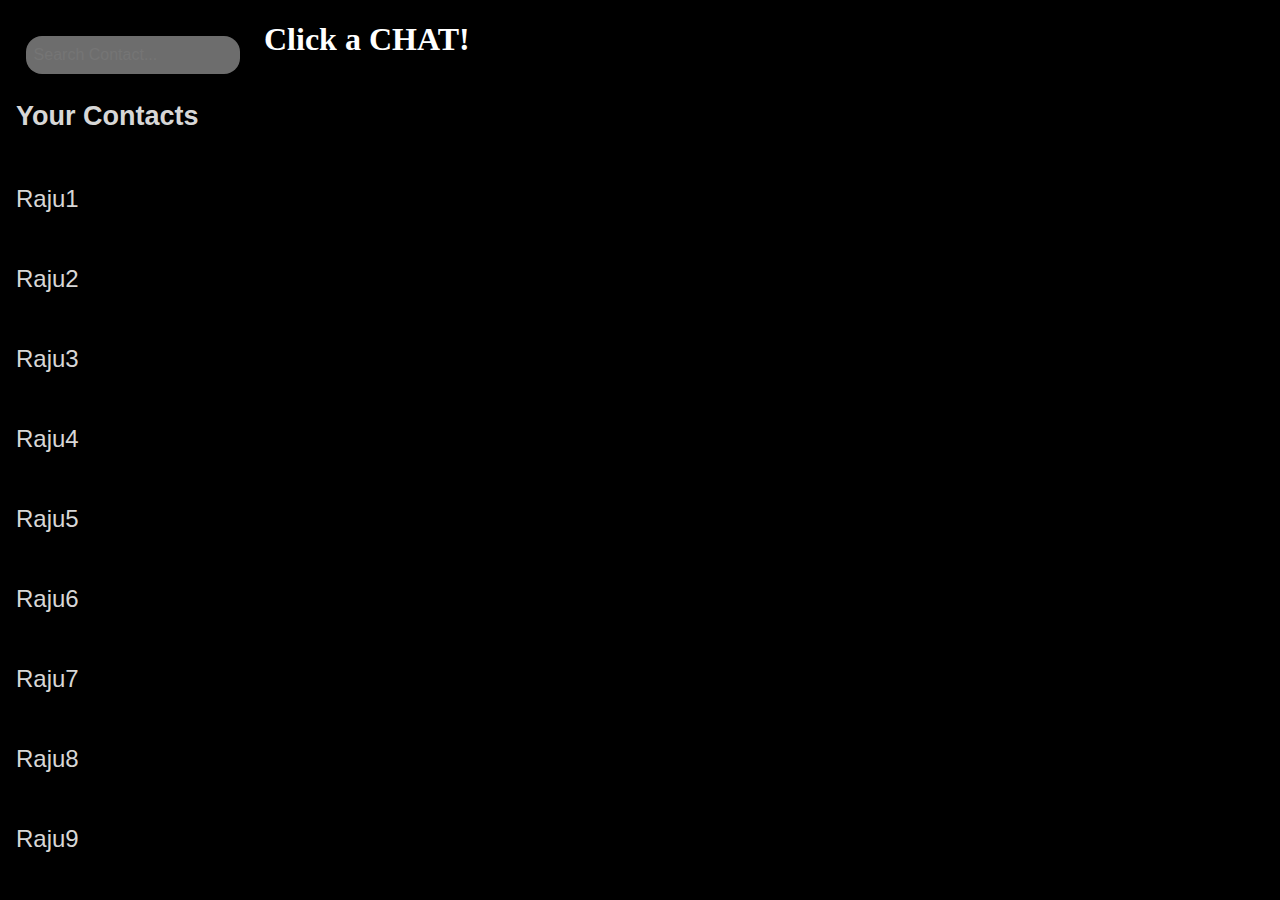
<file: index.html>
<!DOCTYPE html>
<html lang="en">
  <head>
    <meta charset="UTF-8" />
    <meta name="viewport" content="width=device-width, initial-scale=1.0" />
    <title>Document</title>
    <link rel="stylesheet" href="./styles.css" />

    <link rel="manifest" href="/manifest.json" />
  </head>
  <body>
    <div class="container">
      <div class="leftDiv">
        <input
          type="text"
          name="search"
          id="search"
          placeholder="Search Contact..."
        />

        <p class="heading">Your Contacts</p>
        <ul class="contacts" id="contacts"></ul>
      </div>
      <div class="rightDiv">
        <iframe
          id="inlineFrameExample"
          title="Inline Frame Example"
          width="300"
          height="200"
          src="./t.html"
        >
        </iframe>
      </div>
    </div>
    <script src="./script.js"></script>

    <script>
      if ("serviceWorker" in navigator) {
        window.addEventListener("load", () => {
          navigator.serviceWorker
            .register("./service-worker.js")
            .then((registration) => {
              console.log(
                "Service Worker registered with scope:",
                registration.scope
              );
            })
            .catch((error) => {
              console.error("Service Worker registration failed:", error);
            });
        });
      }
    </script>
  </body>
</html>
</file>
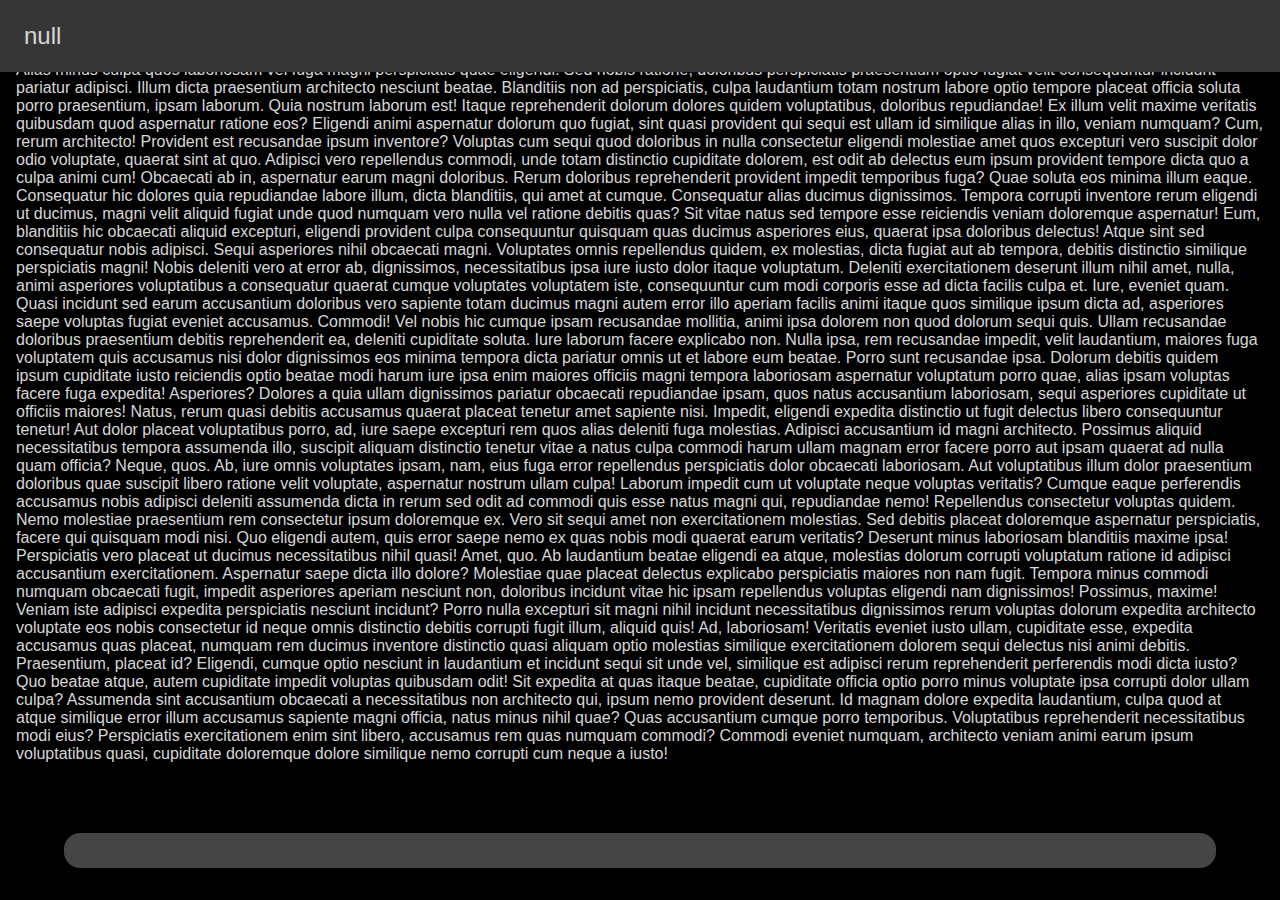
<file: chat.html>
<!DOCTYPE html>
<html lang="en">
  <head>
    <meta charset="UTF-8" />
    <meta name="viewport" content="width=device-width, initial-scale=1.0" />
    <title>Document</title>
    <link rel="stylesheet" href="./styles2.css" />
  </head>
  <body>
    <header></header>
    <input type="text" name="typeSpace" id="typeSpace">
    <div class="messages">Lorem ipsum dolor sit amet, consectetur adipisicing elit. Cum, exercitationem, illum natus debitis aliquid, ipsam expedita nisi recusandae perferendis nulla id doloremque aperiam temporibus! Excepturi perspiciatis dolore eum assumenda veritatis!
    Quis possimus nam voluptates, corrupti recusandae voluptatem eveniet reprehenderit accusantium iure earum nulla, at rerum, perspiciatis doloribus consectetur neque itaque quam sapiente! Itaque aperiam repudiandae inventore odio deleniti eaque quas!
    Placeat nisi voluptatem pariatur illo! Distinctio in deserunt tenetur repellat aliquam! Nostrum dolore natus neque. Libero eligendi, voluptates esse quia reiciendis tempore. Alias numquam ea molestias commodi dignissimos totam nulla.
    Illo doloribus facilis iure quisquam odio vitae eveniet harum dolor a est assumenda, quos beatae porro eius et voluptate repudiandae delectus explicabo unde quia alias quibusdam? Quia expedita asperiores perspiciatis?
    Commodi illo quia maiores, at sunt repudiandae, aliquam sapiente pariatur in, magnam ratione id enim veritatis dolorem cupiditate necessitatibus ipsum nostrum dolor a quis eius. Minima, consequuntur. Dolor, nobis consequatur?
    Molestiae nam distinctio reprehenderit ab repellendus, deleniti architecto sunt ea reiciendis doloremque quas debitis quia fugiat, aperiam id quod. Earum animi error molestiae necessitatibus inventore dolorem totam nisi quidem est.
    Obcaecati impedit aliquam quisquam repellat magnam dolorem. Animi laborum repellendus voluptas dolorum eius, laudantium, maxime exercitationem totam nesciunt omnis cupiditate magnam error nemo voluptate tempora reiciendis fugiat atque eveniet corrupti.
    Quibusdam cum nesciunt quis eos saepe, corrupti quam. Fuga quisquam vel a minus. Quos, doloremque? Perferendis illo soluta fugiat deleniti, porro officia? Officia architecto doloribus porro quidem, iusto reprehenderit quod?
    Numquam veniam eius sapiente? Aut, quam. Ea inventore optio ducimus libero reprehenderit cumque aliquid earum illo delectus. Dolorum officiis officia sapiente nulla nihil laudantium qui tempore, maiores corrupti molestiae ipsa.
    Temporibus unde eius inventore ad, reiciendis rem veniam odit qui, rerum fugit laboriosam, non modi in repudiandae praesentium perspiciatis quaerat culpa beatae expedita deserunt adipisci. Pariatur quasi ipsum a et.
    Corrupti hic dicta rerum veritatis! Non molestiae vero eligendi, unde reprehenderit nam incidunt quibusdam sed inventore molestias sint soluta! Ratione atque esse aspernatur possimus, error veniam laudantium ducimus eaque enim?
    Suscipit sequi eveniet vitae adipisci veritatis aperiam dolorem, dolore esse corporis voluptate consectetur eligendi modi quo voluptates cum laboriosam eos perspiciatis debitis nihil id ducimus! Ut sunt explicabo cum veritatis?
    Voluptatibus repellendus recusandae consectetur? Debitis enim commodi reprehenderit, animi ducimus fugit in. Incidunt, sit sed? Aut, adipisci obcaecati tempore expedita accusamus ad, quasi tempora pariatur dolorum, sunt blanditiis nam error.
    Nobis asperiores incidunt sequi error, distinctio temporibus doloribus reprehenderit aspernatur tempora cupiditate nesciunt repudiandae magni suscipit unde, fugiat atque eos dignissimos recusandae aliquid! Eum sequi doloremque voluptatem sit ea. Quisquam!
    Blanditiis veniam debitis explicabo quam expedita earum. Ea ut sequi aliquam quam consequatur ad veritatis earum quasi magni, saepe deleniti neque laborum, non debitis dolorum! Voluptatum modi ea quod autem?
    Nemo ipsam tenetur nostrum, culpa similique dolores incidunt nam porro ratione est placeat! Magnam culpa, quisquam tenetur, tempore unde delectus numquam laudantium, fugit facere ut repudiandae quibusdam facilis iure itaque.
    Esse nihil, eum rerum officia, laboriosam qui cum quisquam quaerat ducimus porro natus sint in minus. Temporibus veniam quae iusto, voluptates labore ad cum, iure dolorem doloremque voluptatibus placeat animi.
    Blanditiis eveniet velit magnam ab labore aliquid iusto molestias aliquam rem voluptatibus quidem cupiditate reprehenderit obcaecati, error necessitatibus tempora hic architecto a officia laborum iste accusamus numquam ut. Explicabo, laborum!
    Modi, quibusdam rerum. Qui dolor quaerat laboriosam sunt ut quo alias ratione corporis ipsum quibusdam modi sed pariatur, ab soluta aliquid voluptatibus explicabo! Hic voluptates qui dolorem officiis odit eos!
    Quos voluptatibus magnam magni consequuntur atque odit esse veniam at molestiae. Natus omnis tempore, quasi saepe quaerat alias, ipsum aspernatur molestias deserunt eveniet optio laudantium repudiandae illum officiis consequuntur eius?
    Recusandae inventore vero molestiae? Ratione tempore nam consequuntur provident eaque? Repellat id tempora hic dolores reprehenderit in unde. Nam voluptas reprehenderit nemo quis quae temporibus dolores ad ratione voluptates! Nulla.
    Commodi sit aspernatur dolorum, aliquam quod quae. Minima ratione, quaerat atque nesciunt ipsam explicabo exercitationem commodi! Officiis, minus dolores sed sequi numquam ullam cum sit quasi aliquid, explicabo quidem quam.
    Explicabo, sed. Quas quis assumenda esse unde sed doloribus fuga pariatur consectetur perferendis officiis a suscipit, rem temporibus cum nulla error provident, ea earum explicabo, accusamus est. Optio, explicabo ipsam.
    Perferendis saepe eligendi delectus nobis, et corrupti ratione sunt qui libero consequuntur dolores fugiat? Nemo vel neque nostrum illum laborum hic, tempore et omnis doloribus exercitationem nulla quae sed! Sequi.
    Possimus saepe veritatis soluta blanditiis? Cum, sunt assumenda enim, accusamus inventore ipsa corrupti sapiente iusto soluta aperiam alias esse, fugit necessitatibus minima. Incidunt accusamus adipisci sed voluptatem autem eius? Praesentium.
    Officia expedita aspernatur, eos fugit ex sequi blanditiis modi inventore totam velit aut delectus aliquam! Aspernatur numquam beatae, commodi omnis accusamus facilis sit? Blanditiis tempore itaque, id similique porro aspernatur.
    Voluptatem, nostrum modi enim cupiditate, eum, omnis eligendi aliquid necessitatibus velit iure ipsum quaerat commodi esse dolor explicabo nemo impedit. Veniam totam enim perferendis, aliquam sunt necessitatibus vero quod inventore.
    Repellendus impedit dolor sed delectus numquam omnis nisi, hic harum? Aut ab voluptas porro officiis eum officia perspiciatis commodi explicabo expedita, dolorum blanditiis sequi id suscipit quis rem mollitia repellat!
    Magni nostrum, officia commodi delectus culpa alias maiores facere doloremque facilis eveniet ex iste nesciunt nam repellat non neque sunt magnam deleniti incidunt maxime? Molestiae doloribus consectetur magni asperiores similique?
    Deserunt quos eius odio laborum culpa. Debitis quisquam error, dolorum non repellendus, voluptates necessitatibus accusantium tempore accusamus magnam cum sed expedita molestias aliquam. Veritatis, eius accusamus dolorem nihil asperiores odit!
    Natus voluptatibus expedita cupiditate tempora, laudantium numquam consectetur error voluptates qui deleniti dicta eos explicabo tempore. Nesciunt beatae veniam facere quis nam velit aspernatur dicta odit unde, excepturi magnam ullam!
    Quos ab neque commodi quas tempora dolor ullam, obcaecati tempore, excepturi dolores aperiam natus facere unde voluptatum similique. Autem modi iure itaque animi eos cumque ea fugit quam sequi? Odit.
    Modi placeat cumque blanditiis. Dolore ea alias optio fugiat vel, consequuntur aut praesentium debitis tempora ab, animi delectus nobis dicta. Qui sequi necessitatibus natus dolorem explicabo nesciunt adipisci quis mollitia.
    Praesentium temporibus voluptatibus, excepturi unde inventore maiores voluptatum a veritatis sed, eius dignissimos vitae eos tenetur ipsum incidunt expedita. Est possimus quaerat deserunt necessitatibus recusandae doloremque illum, ab dolor inventore!
    Vel atque quaerat, ipsum praesentium sapiente sed nisi reiciendis ab laudantium voluptas beatae, consequuntur velit temporibus fugiat quibusdam recusandae ad nostrum voluptatibus. Totam earum quae voluptatum excepturi architecto aut nostrum!
    Nulla temporibus amet, expedita at corrupti nam libero ab vel quidem reprehenderit obcaecati quos dolores deleniti ipsa autem sequi in ullam laudantium? Harum, at deleniti. Incidunt pariatur culpa porro aliquid.
    Dolor officiis at nisi mollitia, culpa nemo id amet commodi vero, ab laborum fugiat aperiam odit? Sed mollitia vel eligendi. Iure suscipit blanditiis vitae eveniet quas officia dolorum facilis voluptatibus.
    Vitae corrupti repellendus natus, laboriosam recusandae praesentium eos veniam ex, fuga odit mollitia sint numquam expedita ea assumenda corporis! Eum, ab expedita. Doloremque non distinctio, ut magni ullam ducimus impedit.
    Perferendis sit itaque earum commodi excepturi? Ea dolorem laborum expedita eos voluptatum veritatis itaque doloremque hic inventore et cum, ab nisi voluptas fuga. Eveniet numquam, distinctio ea aliquid architecto incidunt.
    Magni ipsam minima voluptatem facilis natus iusto eligendi vero iure. Labore omnis ipsam voluptas doloribus quidem, accusamus cumque, porro alias ab ut voluptate quo distinctio deserunt tempora? Ducimus, fugit ea.
    Et natus culpa inventore! Nam nobis expedita incidunt unde a totam ex, recusandae rem ipsam, necessitatibus distinctio molestias suscipit numquam fugit soluta ad minus esse dolores deleniti. Delectus, sit ad.
    Velit animi nesciunt assumenda fugiat explicabo recusandae fuga nam, commodi deserunt aut dicta vel non possimus dolorem quo necessitatibus voluptates, quod aliquid architecto? Repellat cumque saepe doloribus blanditiis laudantium ipsa.
    Neque, laboriosam enim animi omnis voluptatibus cumque expedita doloremque praesentium aspernatur totam quam explicabo, error in pariatur officiis magnam! Inventore praesentium, eaque atque maiores repudiandae accusamus nostrum laboriosam nemo voluptatem.
    Expedita voluptate mollitia labore harum in magni! Reiciendis dolorum doloribus minus ad, fugit eius officiis odit unde corporis. Ratione recusandae molestias earum dolorem aut voluptates consequatur. A, dolor! Nesciunt, ex!
    Soluta consectetur iure eveniet perspiciatis quasi reiciendis iste praesentium omnis quibusdam vero ratione minima, aperiam tempore dolorem unde, corporis quis accusantium cupiditate. Architecto sequi iste voluptates cum ut laboriosam expedita.
    Placeat unde maiores voluptate optio aperiam praesentium iste nulla, laboriosam nostrum eaque sint quaerat inventore totam tempore ipsam. Sunt hic assumenda eaque, quasi cum illum? Repudiandae quo commodi porro delectus?
    Saepe dolores cum labore vero illo repellendus, aperiam non consectetur qui delectus ea laborum ad voluptatem reprehenderit quaerat tempora culpa! Adipisci quasi nobis eius provident ducimus sed nisi animi neque?
    Doloribus, expedita? Accusantium assumenda, fugiat minima nostrum expedita necessitatibus unde enim voluptatum, ut sit error! Nihil modi deleniti aperiam, qui sunt, consectetur similique eos dolor iure nisi, magni exercitationem harum!
    Deleniti amet ea, ducimus dignissimos voluptates iste, ipsa dolores earum sed consectetur doloremque corporis reiciendis blanditiis, reprehenderit ullam praesentium! Harum voluptate deserunt ipsum optio aut! Ratione labore vitae facilis fugit.
    Nesciunt eius officia expedita veniam dolorum quas nam eligendi omnis provident porro, libero illo laborum aliquam asperiores repudiandae quae iure adipisci maiores ipsum iusto laudantium reprehenderit aperiam sapiente optio. Dolores.
    Inventore voluptate magnam mollitia repellat possimus sunt? Reprehenderit non quibusdam tempore optio quam eius officiis eum corrupti. Dolorum voluptatem vero tempore aut ipsam consectetur necessitatibus eligendi, iste, nulla voluptatibus quos!
    Quam veniam nesciunt esse consectetur nihil, enim eligendi ullam sint. Expedita ullam eligendi blanditiis reiciendis, omnis eveniet doloribus neque beatae repudiandae nemo labore rem unde animi, consectetur, rerum voluptatibus architecto?
    Numquam tempore quasi repellat hic voluptatibus enim magni, saepe minima neque laboriosam eaque maiores modi consequatur sequi corrupti atque aliquid nesciunt, reprehenderit sapiente, nobis repudiandae odio. Unde voluptatem sed similique!
    Laborum nemo numquam dignissimos iste quam fuga, magni nesciunt aliquid! Itaque possimus numquam accusantium cupiditate tempore, alias officia voluptatem soluta libero! Alias sit fugit, consequuntur cum sapiente aspernatur laudantium nesciunt?
    Qui odio eligendi commodi, nihil delectus aut incidunt, consequatur blanditiis rem error perspiciatis non quas, exercitationem ducimus veritatis sunt quod. At optio minima omnis officia voluptates quod culpa doloribus quam!
    Iusto velit incidunt quo nam. Enim fugit dicta cupiditate dolor, cum numquam sed accusamus sequi aperiam. Quaerat praesentium, dicta iusto sit doloribus voluptatem maiores recusandae ratione sint hic rem? Natus!
    Velit, blanditiis non. Voluptatem perspiciatis, quae amet alias ipsa veniam hic ullam neque voluptates et fugit, praesentium quod placeat at mollitia assumenda temporibus voluptas eveniet beatae? Provident atque eos natus.
    Veritatis, odio similique? Illum, quibusdam deleniti consequuntur reprehenderit optio quas eius eaque. Porro eos deserunt recusandae ipsum, mollitia eum delectus earum aperiam, nihil pariatur, dicta repellendus architecto deleniti? Maiores, aliquid.
    Ipsam cum maxime saepe, tempore rerum sed labore nihil neque harum omnis aperiam quibusdam similique qui et consectetur deserunt! Nemo quisquam maxime officiis officia nulla doloremque rerum perspiciatis obcaecati provident?
    Dicta accusantium repellendus modi molestias recusandae laboriosam numquam dolores, repellat suscipit ab eius obcaecati voluptatibus amet maxime aliquid ex tempore soluta, veritatis perspiciatis reprehenderit quidem sint placeat deleniti est. Quidem?
    Aliquid illo quibusdam aliquam. Incidunt, sequi accusamus. Assumenda minus earum doloremque id, laboriosam omnis natus voluptatibus mollitia? Exercitationem ratione quia nostrum quis necessitatibus accusantium modi sint, officiis, ab dignissimos quae.
    Vitae odio quae dicta dignissimos unde debitis, aut dolores sit hic sequi officiis a, corporis nobis sunt repudiandae eveniet ut. Quibusdam tempore minima ut ipsum expedita nemo iusto sint soluta.
    Expedita adipisci suscipit natus nobis illum provident distinctio animi eaque ipsum fugiat blanditiis eius cumque sit, molestiae quos. Tenetur perferendis fuga optio ipsa fugit velit ad reiciendis assumenda? Odit, nesciunt.
    Molestias repellat, odit accusamus nostrum earum, quaerat laborum quia nam corporis quisquam unde recusandae porro veritatis tenetur quae doloribus autem nemo totam minima ratione commodi exercitationem vel. Nemo, ipsam delectus!
    In saepe maxime officiis vero dolor necessitatibus porro pariatur, autem iste quisquam quo natus! Sapiente ducimus nam maiores sint earum odit facilis tempora, numquam sit eius. Doloribus deleniti asperiores repellendus.
    Itaque repellat obcaecati beatae sunt molestias maxime rerum enim architecto voluptatibus eum odit natus tempora, quae facere quod ea assumenda libero, quis, quaerat ullam aperiam modi eos! Exercitationem, quas rem?
    Eius quam ullam accusantium, possimus libero enim sit dignissimos molestiae cum placeat neque adipisci iusto non perferendis harum cumque incidunt doloremque quos aperiam minima consequatur! Quis reiciendis odit cumque praesentium?
    Ratione eaque suscipit reprehenderit quidem nemo quas laudantium iste hic fugiat eius quibusdam nostrum, sit architecto, eos ipsam beatae tempore ab nesciunt excepturi possimus aut facilis illum? Sit, esse atque!
    Corrupti ea dolorum, necessitatibus laboriosam nulla nisi, maxime fuga, dolorem animi ipsa vero voluptatum recusandae praesentium voluptate saepe! Tempora blanditiis quis adipisci ullam? Beatae, repudiandae! Maxime obcaecati ut soluta aspernatur.
    Tenetur odio ratione autem, placeat blanditiis, provident dicta ipsam alias id, perferendis ipsa repellat cum laboriosam voluptas temporibus. Fugit dolorum aperiam nobis itaque eum quibusdam neque nisi laborum beatae eaque?
    Praesentium, rem. Aperiam deleniti suscipit error asperiores, corrupti ut. Ipsum et, placeat itaque nulla repellat nesciunt natus soluta similique consequuntur? Cum, obcaecati quia facere velit sed provident earum harum quo!
    Alias minus culpa quos laboriosam vel fuga magni perspiciatis quae eligendi! Sed nobis ratione, doloribus perspiciatis praesentium optio fugiat velit consequuntur incidunt pariatur adipisci. Illum dicta praesentium architecto nesciunt beatae.
    Blanditiis non ad perspiciatis, culpa laudantium totam nostrum labore optio tempore placeat officia soluta porro praesentium, ipsam laborum. Quia nostrum laborum est! Itaque reprehenderit dolorum dolores quidem voluptatibus, doloribus repudiandae!
    Ex illum velit maxime veritatis quibusdam quod aspernatur ratione eos? Eligendi animi aspernatur dolorum quo fugiat, sint quasi provident qui sequi est ullam id similique alias in illo, veniam numquam?
    Cum, rerum architecto! Provident est recusandae ipsum inventore? Voluptas cum sequi quod doloribus in nulla consectetur eligendi molestiae amet quos excepturi vero suscipit dolor odio voluptate, quaerat sint at quo.
    Adipisci vero repellendus commodi, unde totam distinctio cupiditate dolorem, est odit ab delectus eum ipsum provident tempore dicta quo a culpa animi cum! Obcaecati ab in, aspernatur earum magni doloribus.
    Rerum doloribus reprehenderit provident impedit temporibus fuga? Quae soluta eos minima illum eaque. Consequatur hic dolores quia repudiandae labore illum, dicta blanditiis, qui amet at cumque. Consequatur alias ducimus dignissimos.
    Tempora corrupti inventore rerum eligendi ut ducimus, magni velit aliquid fugiat unde quod numquam vero nulla vel ratione debitis quas? Sit vitae natus sed tempore esse reiciendis veniam doloremque aspernatur!
    Eum, blanditiis hic obcaecati aliquid excepturi, eligendi provident culpa consequuntur quisquam quas ducimus asperiores eius, quaerat ipsa doloribus delectus! Atque sint sed consequatur nobis adipisci. Sequi asperiores nihil obcaecati magni.
    Voluptates omnis repellendus quidem, ex molestias, dicta fugiat aut ab tempora, debitis distinctio similique perspiciatis magni! Nobis deleniti vero at error ab, dignissimos, necessitatibus ipsa iure iusto dolor itaque voluptatum.
    Deleniti exercitationem deserunt illum nihil amet, nulla, animi asperiores voluptatibus a consequatur quaerat cumque voluptates voluptatem iste, consequuntur cum modi corporis esse ad dicta facilis culpa et. Iure, eveniet quam.
    Quasi incidunt sed earum accusantium doloribus vero sapiente totam ducimus magni autem error illo aperiam facilis animi itaque quos similique ipsum dicta ad, asperiores saepe voluptas fugiat eveniet accusamus. Commodi!
    Vel nobis hic cumque ipsam recusandae mollitia, animi ipsa dolorem non quod dolorum sequi quis. Ullam recusandae doloribus praesentium debitis reprehenderit ea, deleniti cupiditate soluta. Iure laborum facere explicabo non.
    Nulla ipsa, rem recusandae impedit, velit laudantium, maiores fuga voluptatem quis accusamus nisi dolor dignissimos eos minima tempora dicta pariatur omnis ut et labore eum beatae. Porro sunt recusandae ipsa.
    Dolorum debitis quidem ipsum cupiditate iusto reiciendis optio beatae modi harum iure ipsa enim maiores officiis magni tempora laboriosam aspernatur voluptatum porro quae, alias ipsam voluptas facere fuga expedita! Asperiores?
    Dolores a quia ullam dignissimos pariatur obcaecati repudiandae ipsam, quos natus accusantium laboriosam, sequi asperiores cupiditate ut officiis maiores! Natus, rerum quasi debitis accusamus quaerat placeat tenetur amet sapiente nisi.
    Impedit, eligendi expedita distinctio ut fugit delectus libero consequuntur tenetur! Aut dolor placeat voluptatibus porro, ad, iure saepe excepturi rem quos alias deleniti fuga molestias. Adipisci accusantium id magni architecto.
    Possimus aliquid necessitatibus tempora assumenda illo, suscipit aliquam distinctio tenetur vitae a natus culpa commodi harum ullam magnam error facere porro aut ipsam quaerat ad nulla quam officia? Neque, quos.
    Ab, iure omnis voluptates ipsam, nam, eius fuga error repellendus perspiciatis dolor obcaecati laboriosam. Aut voluptatibus illum dolor praesentium doloribus quae suscipit libero ratione velit voluptate, aspernatur nostrum ullam culpa!
    Laborum impedit cum ut voluptate neque voluptas veritatis? Cumque eaque perferendis accusamus nobis adipisci deleniti assumenda dicta in rerum sed odit ad commodi quis esse natus magni qui, repudiandae nemo!
    Repellendus consectetur voluptas quidem. Nemo molestiae praesentium rem consectetur ipsum doloremque ex. Vero sit sequi amet non exercitationem molestias. Sed debitis placeat doloremque aspernatur perspiciatis, facere qui quisquam modi nisi.
    Quo eligendi autem, quis error saepe nemo ex quas nobis modi quaerat earum veritatis? Deserunt minus laboriosam blanditiis maxime ipsa! Perspiciatis vero placeat ut ducimus necessitatibus nihil quasi! Amet, quo.
    Ab laudantium beatae eligendi ea atque, molestias dolorum corrupti voluptatum ratione id adipisci accusantium exercitationem. Aspernatur saepe dicta illo dolore? Molestiae quae placeat delectus explicabo perspiciatis maiores non nam fugit.
    Tempora minus commodi numquam obcaecati fugit, impedit asperiores aperiam nesciunt non, doloribus incidunt vitae hic ipsam repellendus voluptas eligendi nam dignissimos! Possimus, maxime! Veniam iste adipisci expedita perspiciatis nesciunt incidunt?
    Porro nulla excepturi sit magni nihil incidunt necessitatibus dignissimos rerum voluptas dolorum expedita architecto voluptate eos nobis consectetur id neque omnis distinctio debitis corrupti fugit illum, aliquid quis! Ad, laboriosam!
    Veritatis eveniet iusto ullam, cupiditate esse, expedita accusamus quas placeat, numquam rem ducimus inventore distinctio quasi aliquam optio molestias similique exercitationem dolorem sequi delectus nisi animi debitis. Praesentium, placeat id?
    Eligendi, cumque optio nesciunt in laudantium et incidunt sequi sit unde vel, similique est adipisci rerum reprehenderit perferendis modi dicta iusto? Quo beatae atque, autem cupiditate impedit voluptas quibusdam odit!
    Sit expedita at quas itaque beatae, cupiditate officia optio porro minus voluptate ipsa corrupti dolor ullam culpa? Assumenda sint accusantium obcaecati a necessitatibus non architecto qui, ipsum nemo provident deserunt.
    Id magnam dolore expedita laudantium, culpa quod at atque similique error illum accusamus sapiente magni officia, natus minus nihil quae? Quas accusantium cumque porro temporibus. Voluptatibus reprehenderit necessitatibus modi eius?
    Perspiciatis exercitationem enim sint libero, accusamus rem quas numquam commodi? Commodi eveniet numquam, architecto veniam animi earum ipsum voluptatibus quasi, cupiditate doloremque dolore similique nemo corrupti cum neque a iusto!</div>
    <script src="./script2.js"></script>
  </body>
</html>
</file>
<file: styles.css>
body {
    padding: 0;
    margin: 0;
    box-sizing: border-box;
    background-color: black;
    font-family: 'Segoe UI', Tahoma, Geneva, Verdana, sans-serif;
    color: var(--font-color);
}

:root {
    --font-color: rgb(215, 215, 215);
    --contact-hover:
}


li {
    list-style: none;
    height: 5rem;
    display: flex;
    align-items: center;
    font-size: 1.5rem;
    padding-left: 1rem;
    border-radius: 0.5rem;
    /* transition: 150ms; */
    position: relative;
    overflow: hidden;
}


.contacts {
    height: 80vh;
    overflow: scroll;
    padding: 0;
    scrollbar-width: 0;
}

#search {
    background-color: rgb(109, 109, 109);
    border: none;
    border-radius: 1rem;
    width: 80%;
    height: 4vh;
    margin-top: 4vh;
    color: rgb(236, 236, 236);
    font-size: 1rem;
    padding-left: 0.5rem;
    margin-left: 10%;
}

#search:focus {
    outline: none;
}


.container {
    display: flex;
    flex-direction: column;
}

.heading {
    font-weight: 700;
    font-size: 3vh;
    text-align: center;
}

.highlight {
    background-color: rgb(42, 42, 42);
}

.circle {
    position: absolute;
    top: 50%;
    /* left: 50%; */
    transform: translate(-50%, -50%);
    height: 5rem;
    aspect-ratio: 1 / 1;
    border-radius: 50rem;
    background-color: rgb(42, 42, 42);
    z-index: 5;
    animation-name: expand;
    animation-duration: 500ms;
}

@keyframes expand {
    from {
        height: 5rem;
        opacity: 1;
    }

    to {
        height: 50rem;
        opacity: 0;
    }
}

.hide {
    display: hidden;
}


iframe {
    border: none;
    display: none;
    height: 100vh;
    width: 100%;

}

@media screen and (width >=700px) {

    .container {
        display: grid;
        grid-template-columns: 1fr 4fr;
    }

    iframe {
        display: block;
    }

    .heading {
        padding-left: 1rem;
        text-align: left;
    }

}
</file>
<file: styles2.css>
body {
    padding: 0;
    margin: 0;
    box-sizing: border-box;
    background-color: black;
    font-family: 'Segoe UI', Tahoma, Geneva, Verdana, sans-serif;
    color: var(--font-color);
}

:root {
    --font-color: rgb(215, 215, 215);
    --large-font: 2rem;
    --med-font: 1.5rem;
}

header {
    width: 100%;
    height: 8vh;
    background-color: rgb(54, 54, 54);
    color: var(--font-color);
    font-size: var(--med-font);
    align-content: center;
    padding-left: 1.5rem;
}

#typeSpace {
    background-color: rgb(69, 69, 69);
    border: none;
    border-radius: 1rem;
    width: 90vw;
    height: 2.2rem;
    margin-top: 2rem;
    color: rgb(236, 236, 236);
    font-size: 1rem;
    padding-left: 1rem;
    margin-left: 5%;
    position: fixed;
    bottom: 2rem;
    box-sizing: border-box;
}

#typeSpace:focus{
    outline: none;
}

.messages{
    /* border: 1px solid salmon; */
    height: 75vh;
    overflow: scroll;
    padding: 1rem;
}
</file>
